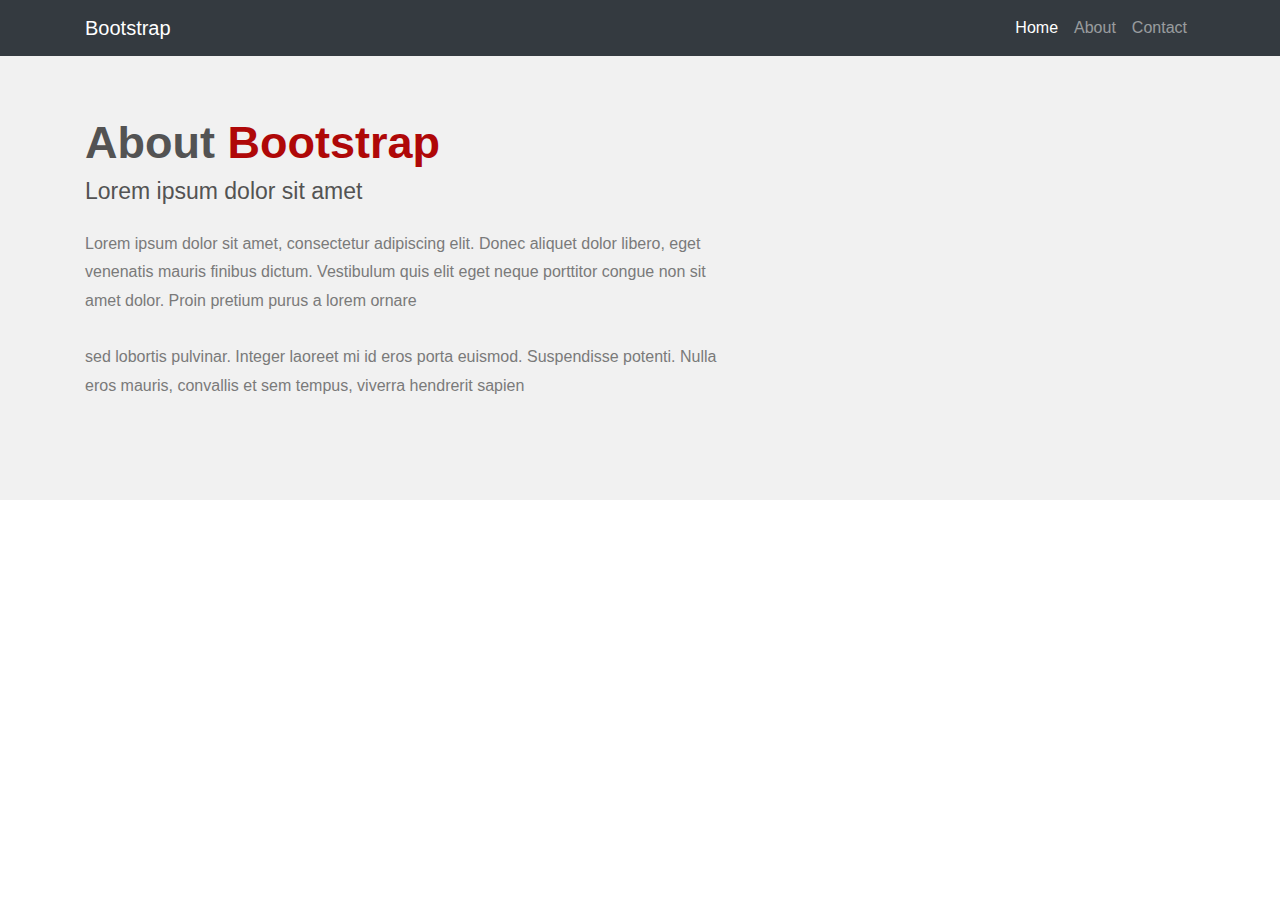
<file: Bootstrap Basic Website/about.html>
<!DOCTYPE html>
<html lang="en">

  <head>

    <meta charset="utf-8">
    <meta name="viewport" content="width=device-width, initial-scale=1, shrink-to-fit=no">
    <meta name="description" content="">
    <meta name="author" content="">

    <title>Bootstrap Template</title>

    <!-- Bootstrap core CSS -->
    <link href="vendor/bootstrap/css/bootstrap.min.css" rel="stylesheet">

    <!-- Custom styles for this template -->
       <link href="css/style.css" rel="stylesheet">

  </head>

  <body>

    <!-- Navigation -->
    <nav class="navbar navbar-expand-lg navbar-dark bg-dark fixed-top">
      <div class="container">
        <a class="navbar-brand" href="#">Bootstrap</a>
        <button class="navbar-toggler" type="button" data-toggle="collapse" data-target="#navbarResponsive" aria-controls="navbarResponsive" aria-expanded="false" aria-label="Toggle navigation">
          <span class="navbar-toggler-icon"></span>
        </button>
        <div class="collapse navbar-collapse" id="navbarResponsive">
          <ul class="navbar-nav ml-auto">
            <li class="nav-item active">
              <a class="nav-link" href="index.html">Home
                <span class="sr-only">(current)</span>
              </a>
            </li>
            <li class="nav-item">
              <a class="nav-link" href="about.html">About</a>
            </li>
            <li class="nav-item">
              <a class="nav-link" href="contact.html">Contact</a>
            </li>
          </ul>
        </div>
      </div>
    </nav>

    <!-- Page Content -->
	<div class="about-section padding-about gray-bg">
     <div class="container mb-4">
                   <div class="row">
						<div class="col-md-7 col-sm-6">
							<div class="about-title clearfix">
								<h1>About <span>Bootstrap</span></h1>
								<h3>Lorem ipsum dolor sit amet </h3>
								<p class="about-paddingB">Lorem ipsum dolor sit amet, consectetur adipiscing elit. Donec aliquet dolor libero, eget venenatis mauris finibus dictum. Vestibulum quis elit eget neque porttitor congue non sit amet dolor. Proin pretium purus a lorem ornare </p>
								<p>sed lobortis pulvinar. Integer laoreet mi id eros porta euismod. Suspendisse potenti. Nulla eros mauris, convallis et sem tempus, viverra hendrerit sapien</p>
							</div>
					</div>
                </div>
	</div>
    <!-- /.container -->

    <!-- Bootstrap core JavaScript -->
    <script src="vendor/bootstrap/js/bootstrap.bundle.min.js"></script>

  </body>

</html>
</file>
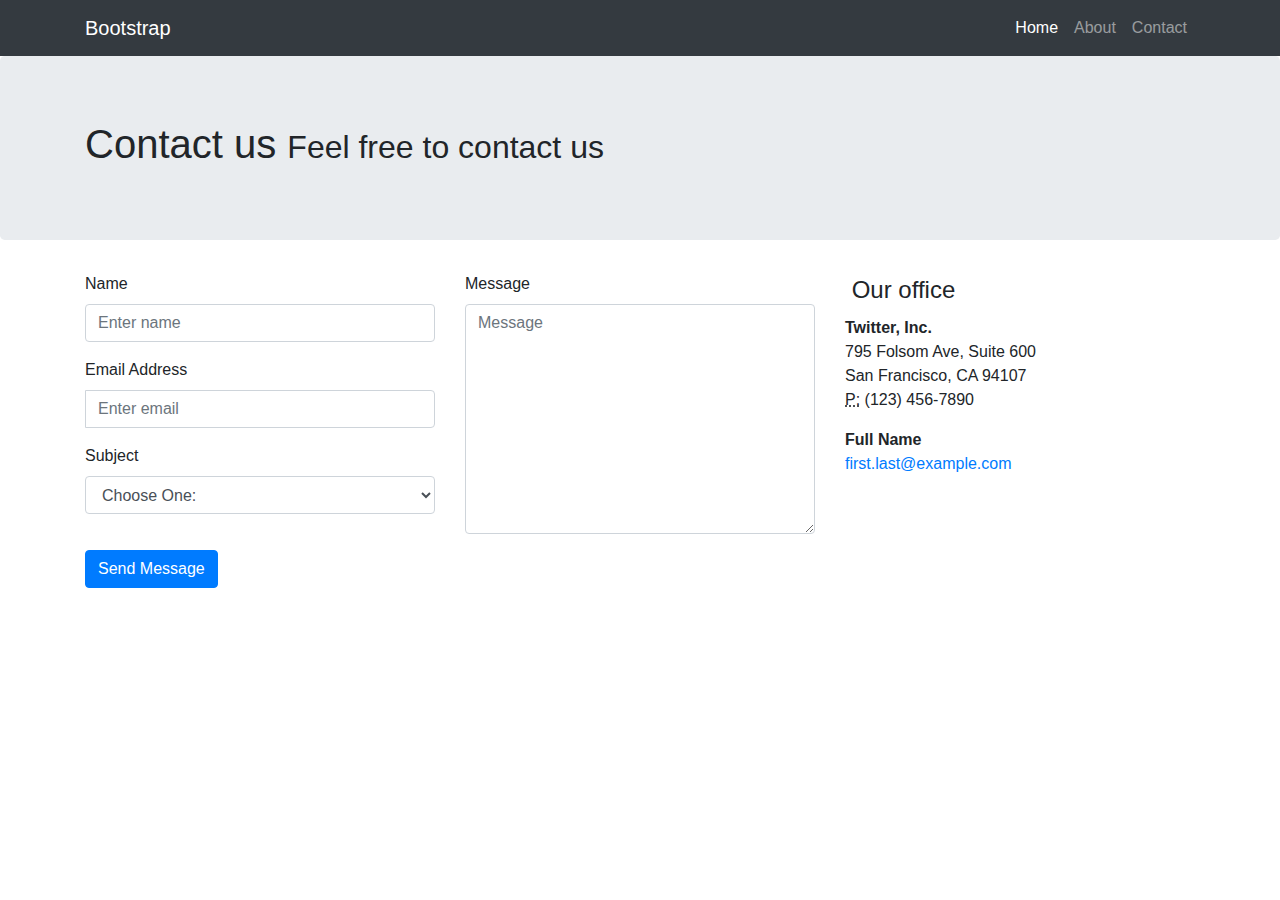
<file: Bootstrap Basic Website/contact.html>
<!DOCTYPE html>
<html lang="en">

  <head>

    <meta charset="utf-8">
    <meta name="viewport" content="width=device-width, initial-scale=1, shrink-to-fit=no">
    <meta name="description" content="">
    <meta name="author" content="">

    <title>Bootstrap Template</title>

    <!-- Bootstrap core CSS -->
    <link href="vendor/bootstrap/css/bootstrap.min.css" rel="stylesheet">

    <!-- Custom styles for this template -->
       <link href="css/style.css" rel="stylesheet">

  </head>

  <body>

    <!-- Navigation -->
    <nav class="navbar navbar-expand-lg navbar-dark bg-dark fixed-top">
      <div class="container">
        <a class="navbar-brand" href="#">Bootstrap</a>
        <button class="navbar-toggler" type="button" data-toggle="collapse" data-target="#navbarResponsive" aria-controls="navbarResponsive" aria-expanded="false" aria-label="Toggle navigation">
          <span class="navbar-toggler-icon"></span>
        </button>
        <div class="collapse navbar-collapse" id="navbarResponsive">
          <ul class="navbar-nav ml-auto">
            <li class="nav-item active">
              <a class="nav-link" href="index.html">Home
                <span class="sr-only">(current)</span>
              </a>
            </li>
            <li class="nav-item">
              <a class="nav-link" href="about.html">About</a>
            </li>
            <li class="nav-item">
              <a class="nav-link" href="contact.html">Contact</a>
            </li>
          </ul>
        </div>
      </div>
    </nav>

    <!-- Page Content -->
	<div class="jumbotron jumbotron-sm">
    <div class="container">
        <div class="row">
            <div class="col-sm-12 col-lg-12">
                <h1 class="h1">
                    Contact us <small>Feel free to contact us</small></h1>
            </div>
        </div>
    </div>
</div>
<div class="container mb-4">
    <div class="row">
        <div class="col-md-8">
            <div class="well well-sm">
                <form>
                <div class="row">
                    <div class="col-md-6">
                        <div class="form-group">
                            <label for="name">
                                Name</label>
                            <input type="text" class="form-control" id="name" placeholder="Enter name" required="required" />
                        </div>
                        <div class="form-group">
                            <label for="email">
                                Email Address</label>
                            <div class="input-group">
                                <span class="input-group-addon"><span class="glyphicon glyphicon-envelope"></span>
                                </span>
                                <input type="email" class="form-control" id="email" placeholder="Enter email" required="required" /></div>
                        </div>
                        <div class="form-group">
                            <label for="subject">
                                Subject</label>
                            <select id="subject" name="subject" class="form-control" required="required">
                                <option value="na" selected="">Choose One:</option>
                                <option value="service">General Customer Service</option>
                                <option value="suggestions">Suggestions</option>
                                <option value="product">Product Support</option>
                            </select>
                        </div>
                    </div>
                    <div class="col-md-6">
                        <div class="form-group">
                            <label for="name">
                                Message</label>
                            <textarea name="message" id="message" class="form-control" rows="9" cols="25" required="required"
                                placeholder="Message"></textarea>
                        </div>
                    </div>
                    <div class="col-md-12">
                        <button type="submit" class="btn btn-primary pull-right" id="btnContactUs">
                            Send Message</button>
                    </div>
                </div>
                </form>
            </div>
        </div>
        <div class="col-md-4">
            <form>
            <legend><span class="glyphicon glyphicon-globe"></span> Our office</legend>
            <address>
                <strong>Twitter, Inc.</strong><br>
                795 Folsom Ave, Suite 600<br>
                San Francisco, CA 94107<br>
                <abbr title="Phone">
                    P:</abbr>
                (123) 456-7890
            </address>
            <address>
                <strong>Full Name</strong><br>
                <a href="mailto:#">first.last@example.com</a>
            </address>
            </form>
        </div>
    </div>
</div>
    <!-- /.container -->

    <!-- Bootstrap core JavaScript -->
    <script src="vendor/bootstrap/js/bootstrap.bundle.min.js"></script>

  </body>

</html>
</file>
<file: Bootstrap Basic Website/css/style.css>
/*!
 * Start Bootstrap - Heroic Features (https://startbootstrap.com/template-overviews/heroic-features)
 * Copyright 2013-2017 Start Bootstrap
 * Licensed under MIT (https://github.com/BlackrockDigital/startbootstrap-heroic-features/blob/master/LICENSE)
 */

body {
  padding-top: 54px;
}

@media (min-width: 992px) {
  body {
    padding-top: 56px;
  }
}

.card {
  height: 100%;
}

.padding-about {padding:60px 0px 60px 0px;}
.gray-bg {background: #F1F1F1 !important;}
.about-title {}
.about-title h1 {color: #535353; font-size:45px;font-weight:600;}
.about-title span {color: #AF0808; font-size:45px;font-weight:700;}
.about-title h3 {color: #535353; font-size:23px;margin-bottom:24px;}
.about-title p {color: #7a7a7a;line-height: 1.8;margin: 0 0 15px;}
.about-paddingB {padding-bottom: 12px;}
.about-img {padding-left: 57px;}
</file>
